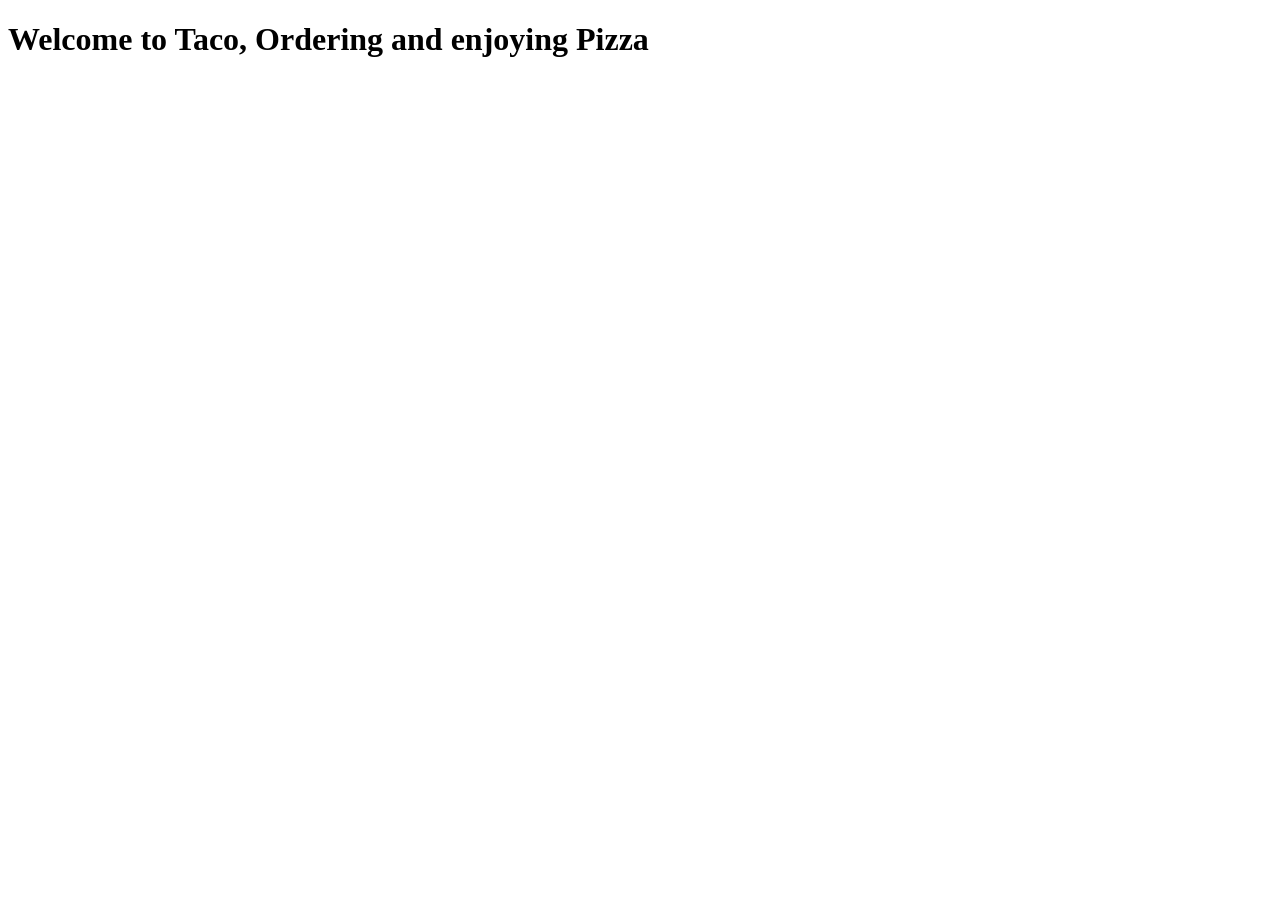
<file: target/classes/templates/home.html>
<!DOCTYPE html>
<html lang="en" xmlns:th="http://www.thymeleaf.org">

<head>
    <meta charset="UTF-8">
    <title>Taco Cloud</title>
</head>
<body>
    <h1>Welcome to Taco, Ordering and enjoying Pizza</h1>

</body>
</html>
</file>
